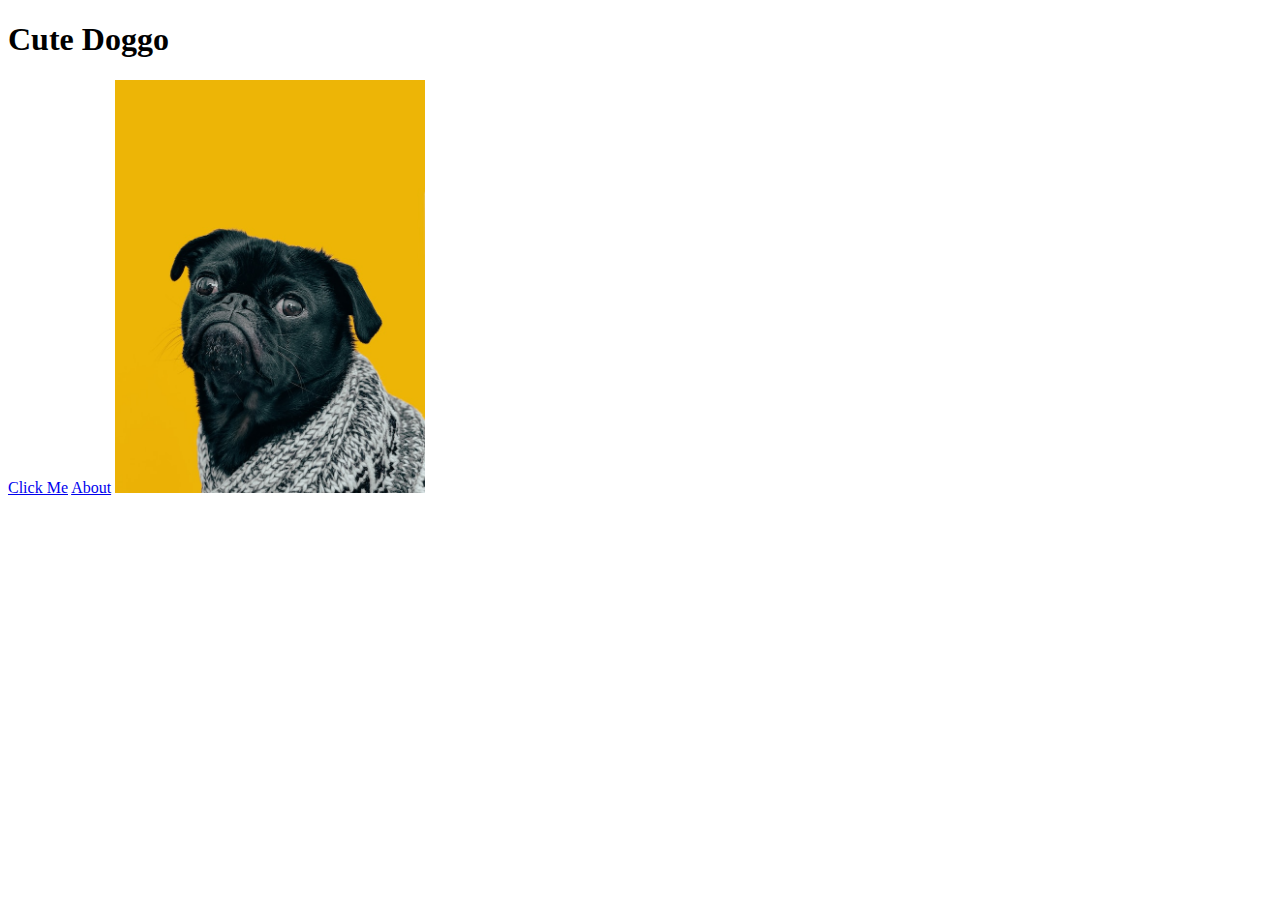
<file: 1-foundations/2-links-and-images/index.html>
<!DOCTYPE html>
<html lang="en">
  <head>
    <meta charset="UTF-8" />
    <meta name="viewport" content="width=device-width, initial-scale=1.0" />
    <title>Links and Images</title>
  </head>
  <body>
    <h1>Cute Doggo</h1>
    <a href="https://www.theodinproject.com/about">Click Me</a>

    <a href="./pages/about.html">About</a>

    <img src="./images/dog.jpg" alt="A Dog" width="310" height="413" />
  </body>
</html>
</file>
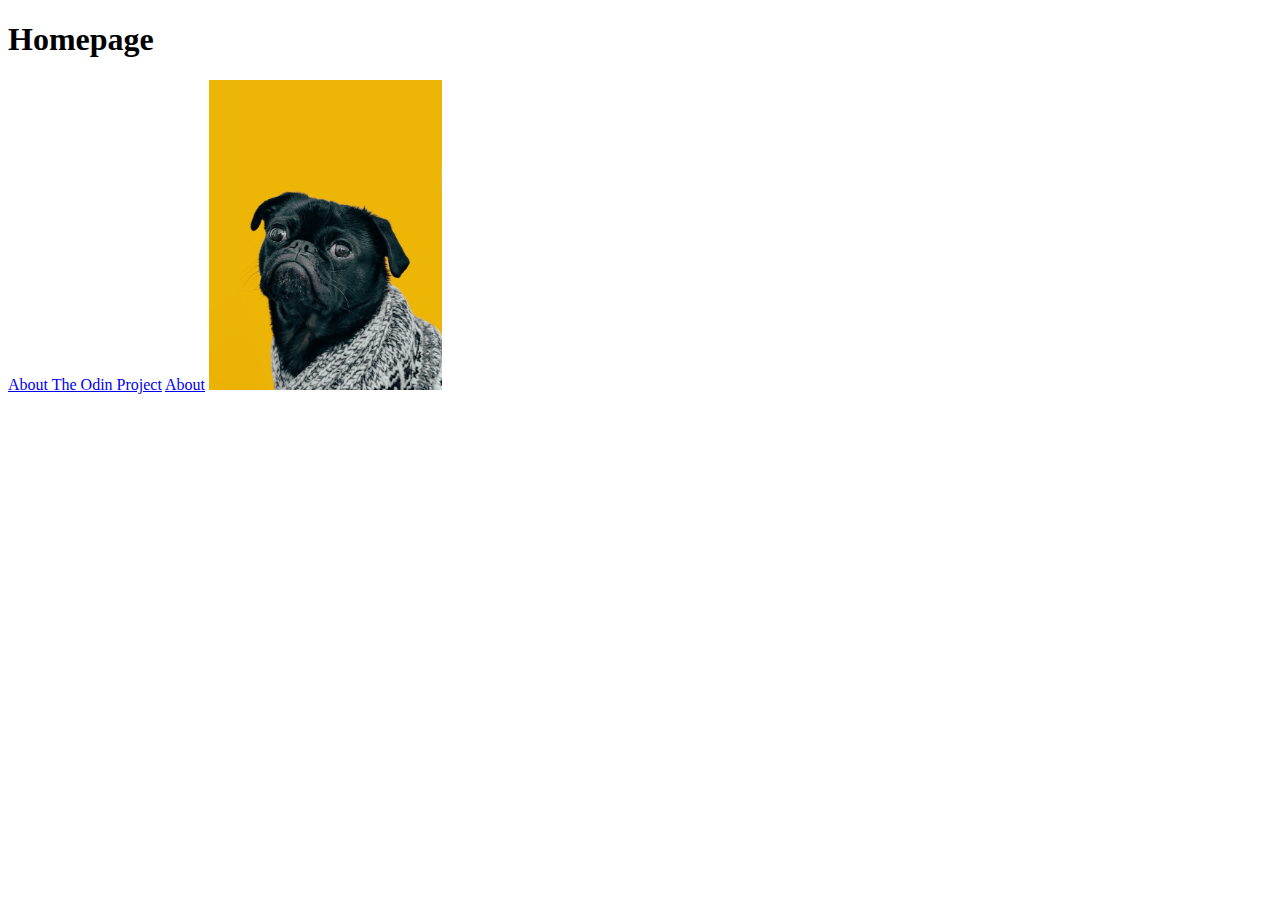
<file: 1-foundations/4-odin-links-and-images/index.html>
<!DOCTYPE html>
<html lang="en">
<head>
    <meta charset="UTF-8">
    <meta name="viewport" content="width=device-width, initial-scale=1.0">
    <title>Odin Links and Images</title>
</head>
<body>
    <h1>Homepage</h1>
    <a href="https://www.theodinproject.com/about" target="_blank">About The Odin Project</a>
    <a href="./pages/about.html">About</a>
    <img src="./images/dog.jpg" alt="dog" height="310" width="auto">
</body>
</html>
</file>
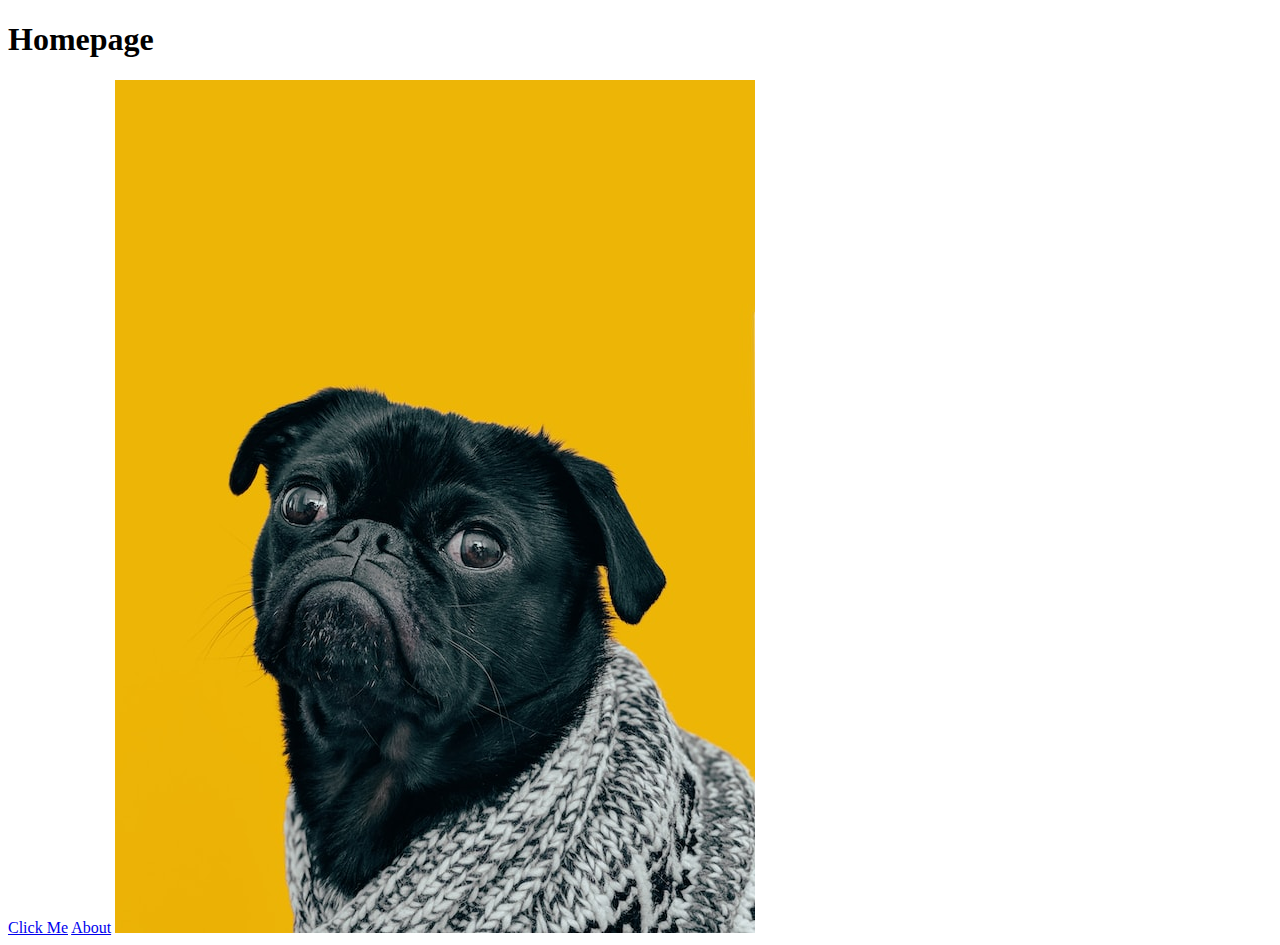
<file: foundations/links-and-images/index.html>
<!DOCTYPE html>
<html lang="en">
  <head>
    <meta charset="UTF-8" />
    <meta http-equiv="X-UA-Compatible" content="IE=edge" />
    <meta name="viewport" content="width=device-width, initial-scale=1.0" />
    <title>Links and Images</title>
  </head>
  <body>
    <h1>Homepage</h1>
    <a href="https://www.theodinproject.com/about">Click Me</a>

    <a href="./pages/about.html">About</a>

    <img src="./images/dog.jpg" alt="A Dog" />
  </body>
</html>
</file>
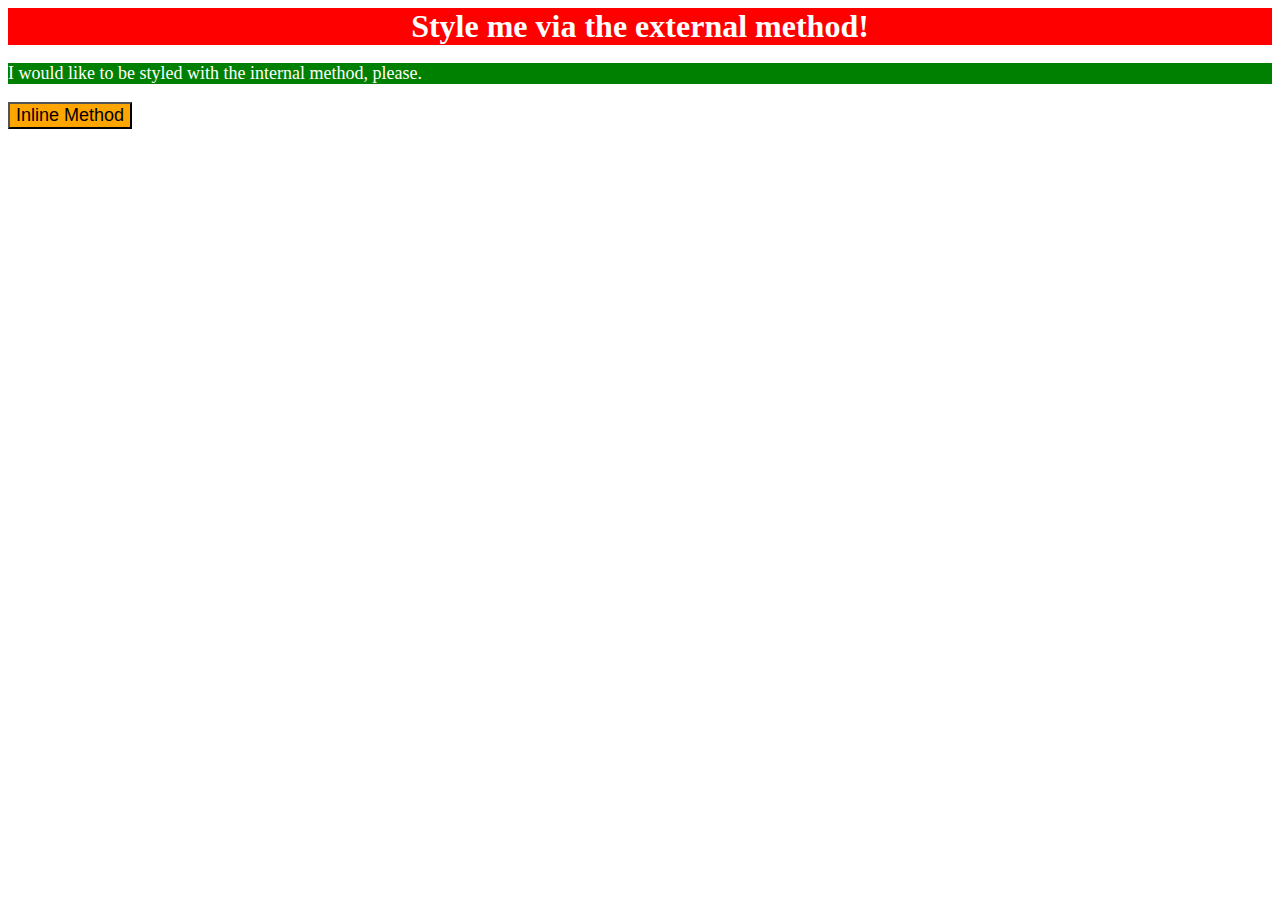
<file: 1-foundations/4-css-exercises/01-css-methods/index.html>
<!DOCTYPE html>
<html lang="en">
  <head>
    <meta charset="UTF-8" />
    <meta http-equiv="X-UA-Compatible" content="IE=edge" />
    <meta name="viewport" content="width=device-width, initial-scale=1.0" />
    <title>Methods for Adding CSS</title>
    <link rel="stylesheet" href="style.css" />
    <style>
      p {
        background-color: green;
        color: white;
        font-size: 18px;
      }
    </style>
  </head>
  <body>
    <div>Style me via the external method!</div>
    <p>I would like to be styled with the internal method, please.</p>
    <button style="background-color: orange; font-size: 18px">
      Inline Method
    </button>
  </body>
</html>
</file>
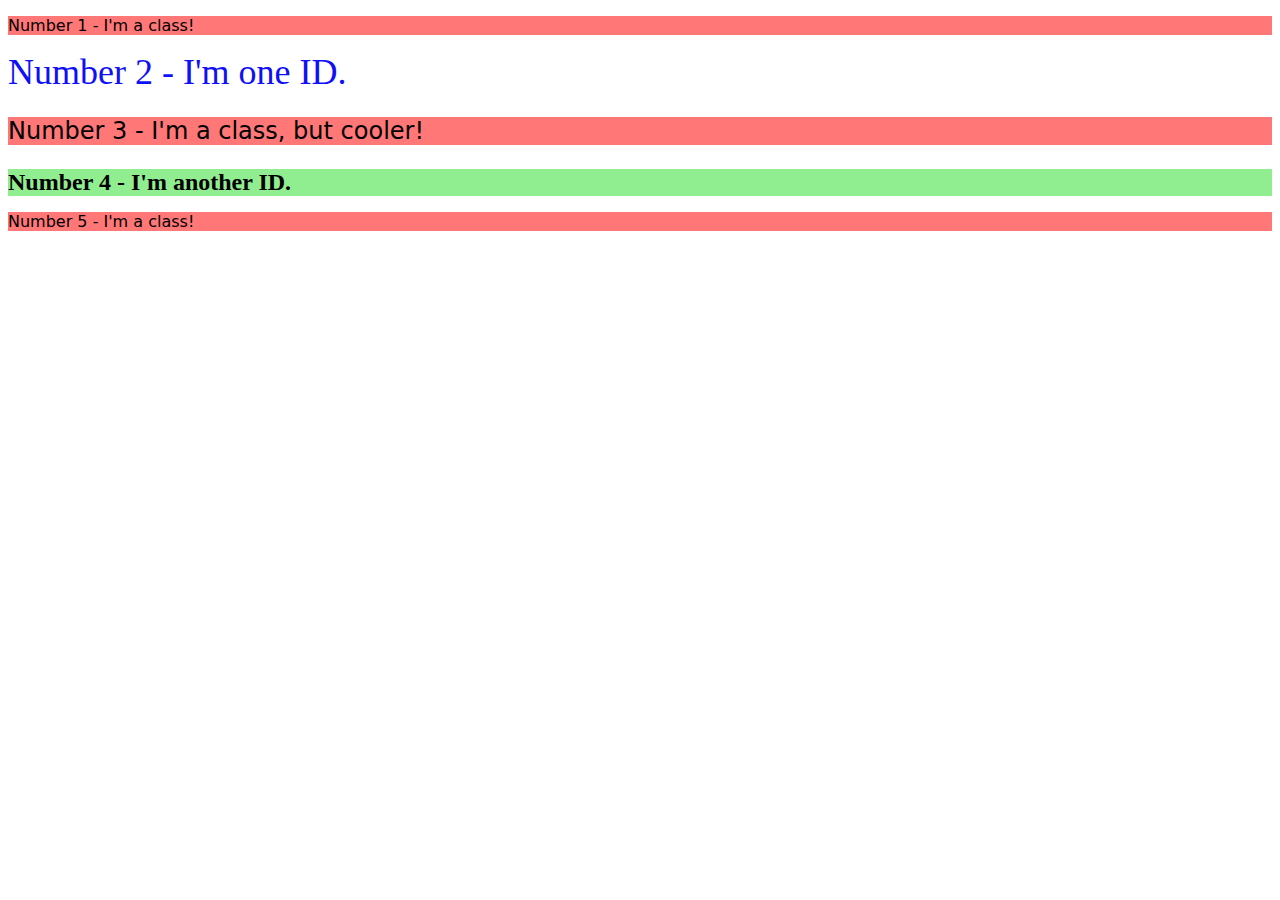
<file: 1-foundations/4-css-exercises/02-class-id-selectors/index.html>
<!DOCTYPE html>
<html lang="en">
  <head>
    <meta charset="UTF-8" />
    <meta http-equiv="X-UA-Compatible" content="IE=edge" />
    <meta name="viewport" content="width=device-width, initial-scale=1.0" />
    <title>Class and ID Selectors</title>
    <link rel="stylesheet" href="style.css" />
  </head>
  <body>
    <p class="odd-numbered">Number 1 - I'm a class!</p>
    <div id="second">Number 2 - I'm one ID.</div>
    <p class="odd-numbered third">Number 3 - I'm a class, but cooler!</p>
    <div id="fourth">Number 4 - I'm another ID.</div>
    <p class="odd-numbered">Number 5 - I'm a class!</p>
  </body>
</html>
</file>
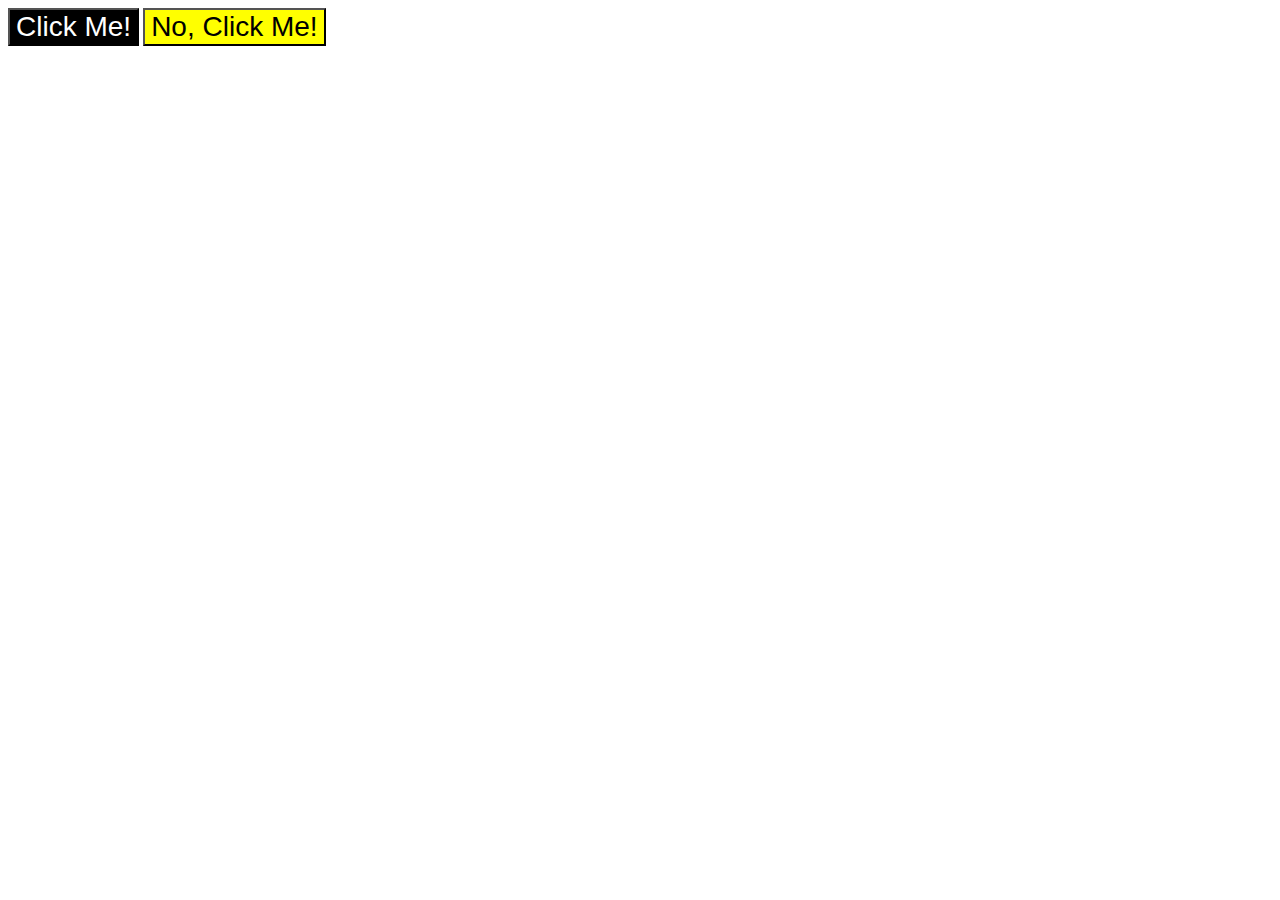
<file: 1-foundations/4-css-exercises/03-grouping-selectors/index.html>
<!DOCTYPE html>
<html lang="en">
  <head>
    <meta charset="UTF-8" />
    <meta http-equiv="X-UA-Compatible" content="IE=edge" />
    <meta name="viewport" content="width=device-width, initial-scale=1.0" />
    <title>Grouping Selectors</title>
    <link rel="stylesheet" href="style.css" />
  </head>
  <body>
    <button class="first">Click Me!</button>
    <button class="second">No, Click Me!</button>
  </body>
</html>
</file>
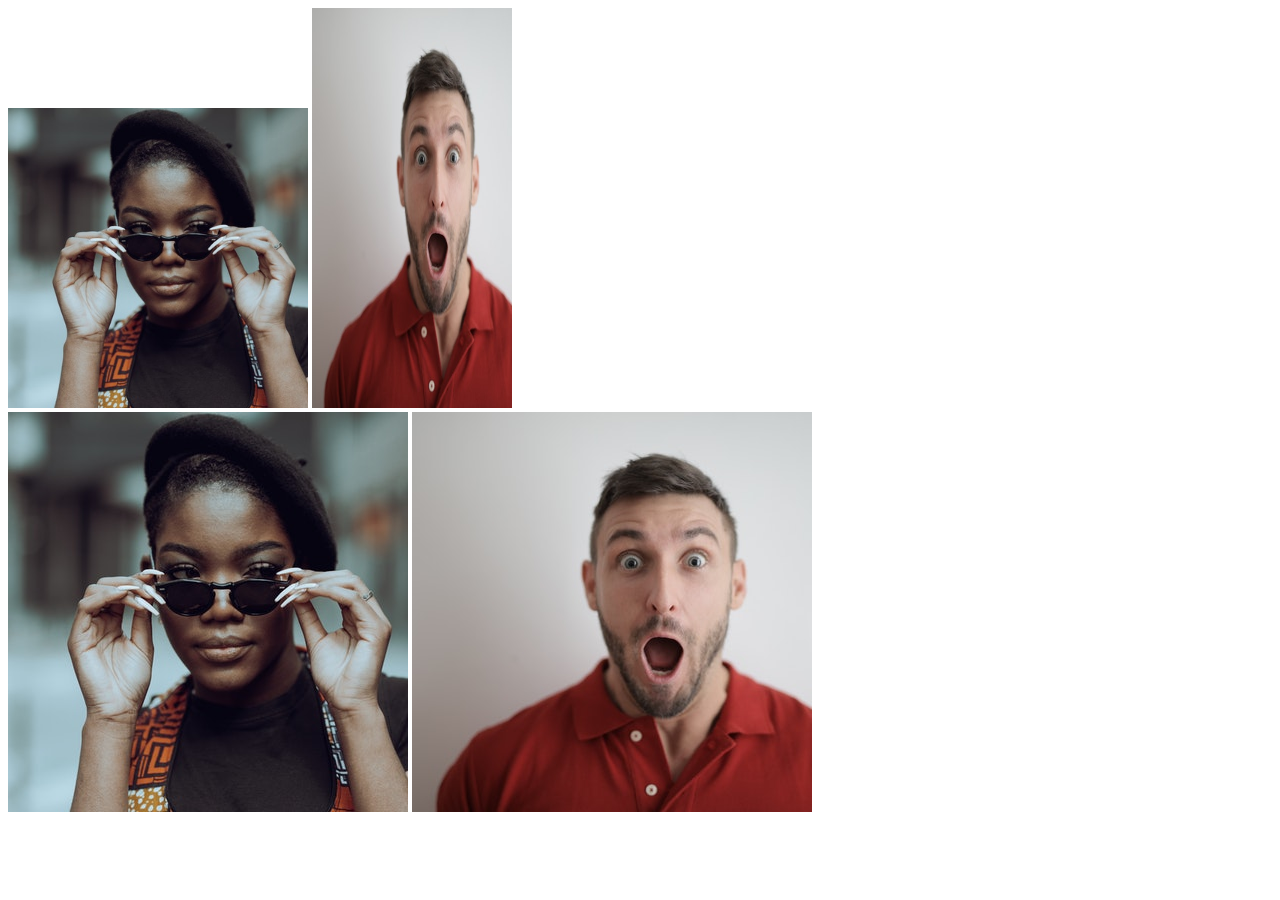
<file: 1-foundations/4-css-exercises/04-chaining-selectors/index.html>
<!DOCTYPE html>
<html lang="en">
  <head>
    <meta charset="UTF-8" />
    <meta http-equiv="X-UA-Compatible" content="IE=edge" />
    <meta name="viewport" content="width=device-width, initial-scale=1.0" />
    <title>Chaining Selectors</title>
    <link rel="stylesheet" href="style.css" />
  </head>
  <body>
    <!-- Check image source path. Review Foundations lesson - Links and Images -->
    <!-- Use the classes BELOW this line -->
    <div>
      <img
        class="avatar proportioned"
        src="./images/pexels-katho-mutodo-8434791.jpg"
        alt="Woman with glasses"
      />
      <img
        class="avatar distorted"
        src="./images/pexels-andrea-piacquadio-3777931.jpg"
        alt="Man with surprised expression"
      />
    </div>
    <!-- Use the classes ABOVE this line -->
    <div>
      <img
        class="original proportioned"
        src="./images/pexels-katho-mutodo-8434791.jpg"
        alt="Woman with glasses"
      />
      <img
        class="original distorted"
        src="./images/pexels-andrea-piacquadio-3777931.jpg"
        alt="Man with surprised expression"
      />
    </div>
  </body>
</html>
</file>
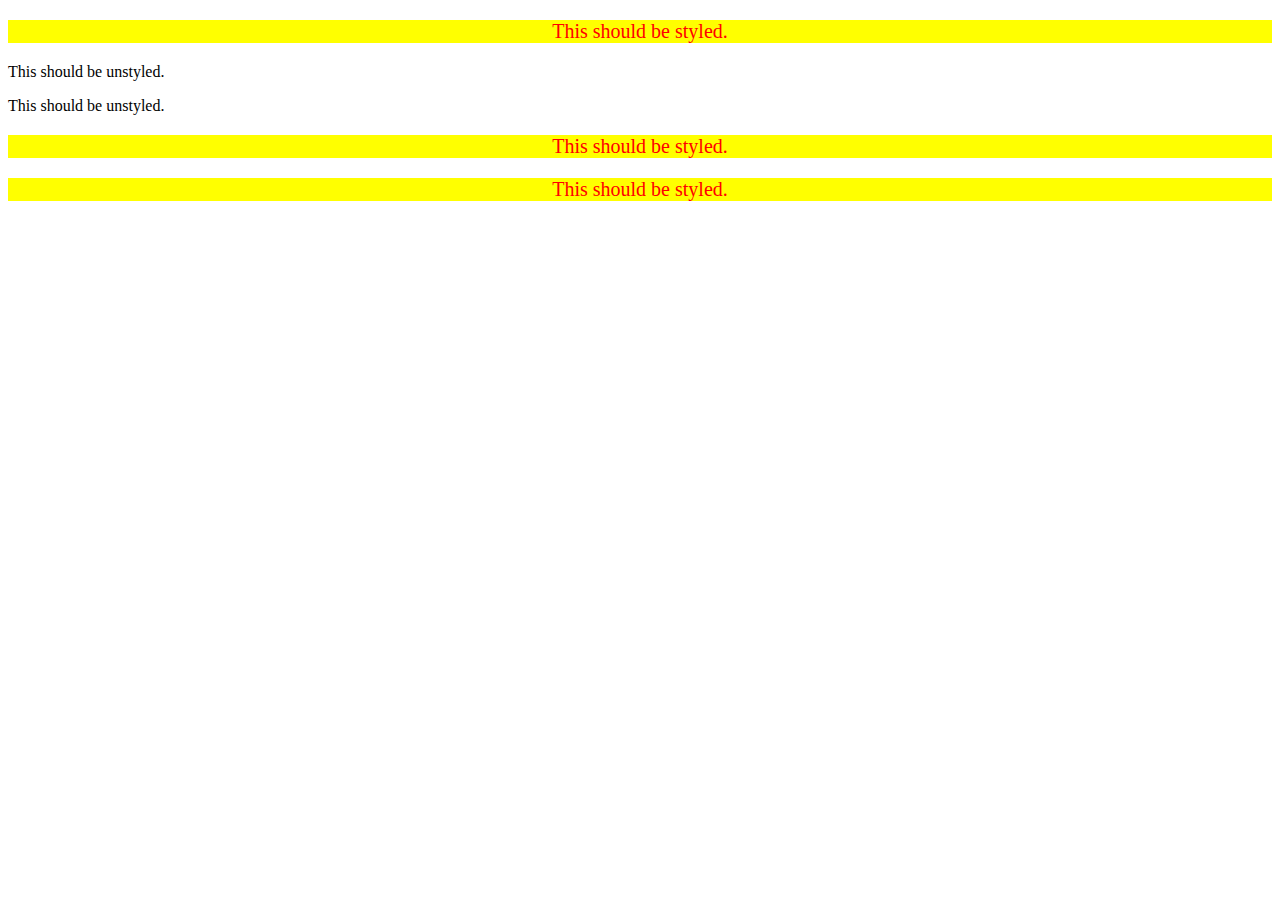
<file: 1-foundations/4-css-exercises/05-descendant-combinator/index.html>
<!DOCTYPE html>
<html lang="en">
  <head>
    <meta charset="UTF-8">
    <meta http-equiv="X-UA-Compatible" content="IE=edge">
    <meta name="viewport" content="width=device-width, initial-scale=1.0">
    <title>Descendant Combinator</title>
    <link rel="stylesheet" href="style.css">
  </head>
  <body>
    <div class="container">
      <p class="text">This should be styled.</p>
    </div>
    <p class="text">This should be unstyled.</p>
    <p class="text">This should be unstyled.</p>
    <div class="container">
      <p class="text">This should be styled.</p>
      <p class="text">This should be styled.</p>
    </div>
  </body>
</html>
</file>
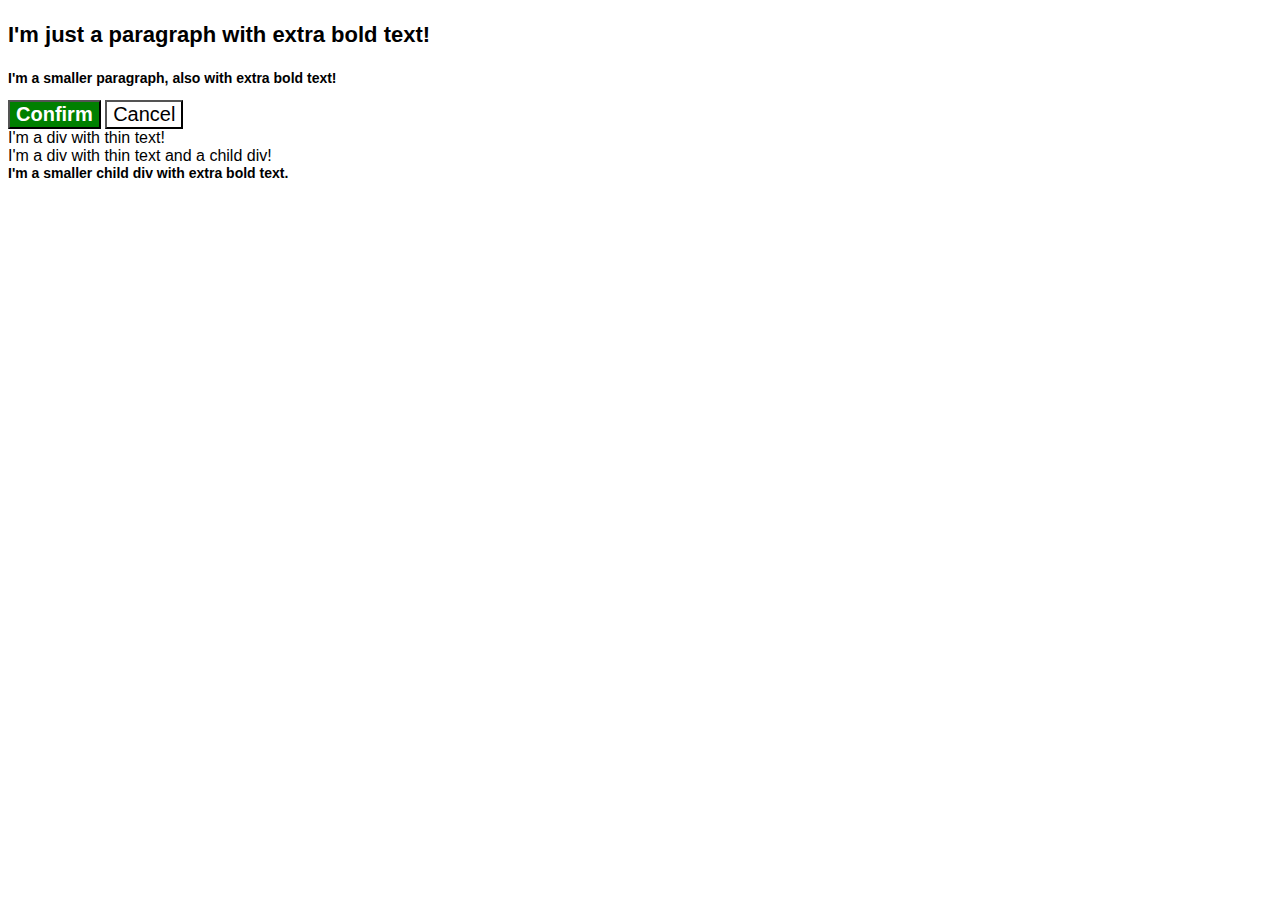
<file: 1-foundations/4-css-exercises/06-cascade-fix/index.html>
<!DOCTYPE html>
<html lang="en">
  <head>
    <meta charset="UTF-8">
    <meta http-equiv="X-UA-Compatible" content="IE=edge">
    <meta name="viewport" content="width=device-width, initial-scale=1.0">
    <title>Fix the Cascade</title>
    <link rel="stylesheet" href="style.css">
  </head>
  <body>
    <p class="para">I'm just a paragraph with extra bold text!</p>
    <p class="para small-para">I'm a smaller paragraph, also with extra bold text!</p>

    <button id="confirm-button" class="button confirm">Confirm</button>
    <button id="cancel-button" class="button cancel">Cancel</button>

    <div class="text">I'm a div with thin text!</div>
    <div class="text">I'm a div with thin text and a child div!
      <div class="text child">I'm a smaller child div with extra bold text.</div>
    </div>
  </body>
</html>
</file>
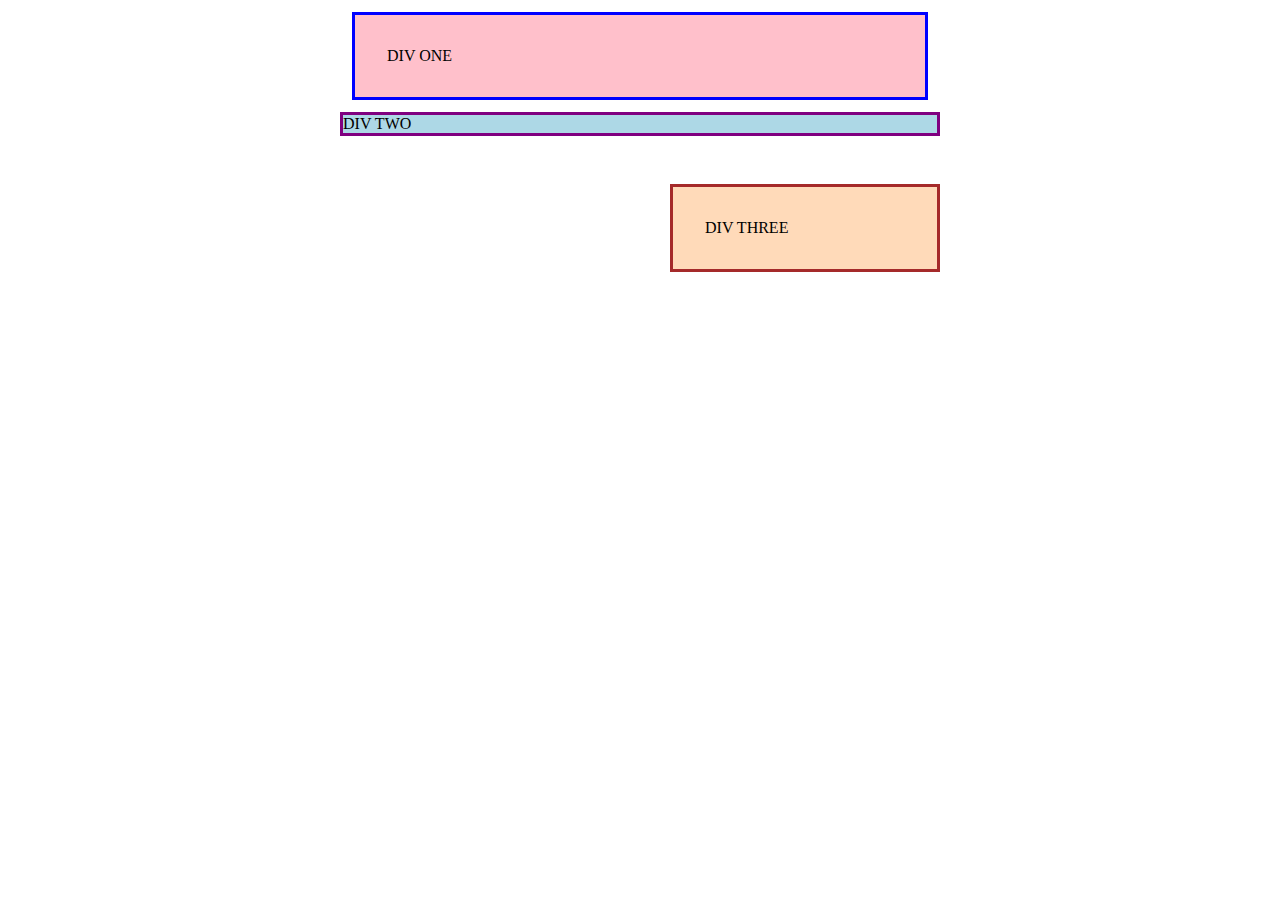
<file: 1-foundations/5-margin-and-padding/margin-and-padding-1/index.html>
<!DOCTYPE html>
<html lang="en">
  <head>
    <meta charset="UTF-8">
    <meta http-equiv="X-UA-Compatible" content="IE=edge">
    <meta name="viewport" content="width=device-width, initial-scale=1.0">
    <title>Margin and Padding exercise</title>
    <link rel="stylesheet" href="style.css">
  </head>
  <body>
    <div class="one">
      DIV ONE
    </div>
    <div class="two">
      DIV TWO
    </div>
    <div class="three">
      DIV THREE
    </div>
  </body>
</html>
</file>
<file: 1-foundations/4-css-exercises/01-css-methods/style.css>
div {
  background-color: red;
  color: white;
  font-size: 32px;
  text-align: center;
  font-weight: bold;
}
</file>
<file: 1-foundations/4-css-exercises/02-class-id-selectors/style.css>
.odd-numbered {
  background-color: rgb(255, 119, 119);
  font-family: "Verdana", "DejaVu Sans", sans-serif;
}

#second {
  color: rgb(15, 15, 248);
  font-size: 36px;
}

.third {
  font-size: 24px;
}

#fourth {
  background-color: rgb(144, 238, 144);
  font-size: 24px;
  font-weight: bold;
}
</file>
<file: 1-foundations/4-css-exercises/03-grouping-selectors/style.css>
.first {
  background-color: black;
  color: white;
}

.second {
  background-color: yellow;
}

.first,
.second {
  font-size: 28px;
  font-family: "Helvetica", "Times New Roman", sans-serif;
}
</file>
<file: 1-foundations/4-css-exercises/04-chaining-selectors/style.css>
/* Add CSS Styling */
.avatar.proportioned {
  width: 300px;
  height: auto;
}

.avatar.distorted {
  width: 200px;
  height: 400px;
}
</file>
<file: 1-foundations/4-css-exercises/05-descendant-combinator/style.css>
div p {
  background-color: yellow;
  color: red;
  font-size: 20px;
  text-align: center;
}
</file>
<file: 1-foundations/4-css-exercises/06-cascade-fix/style.css>
body {
  font-family: Arial, Helvetica, sans-serif;
}

.para,
.small-para {
  color: hsl(0, 0%, 0%);
  font-weight: 800;
}

.para {
  font-size: 22px;
}

.small-para {
  font-size: 14px;
  font-weight: 800;
}

.button {
  background-color: rgb(255, 255, 255);
  color: rgb(0, 0, 0);
  font-size: 20px;
}

.confirm {
  background: green;
  color: white;
  font-weight: bold;
}

div .child {
  color: rgb(0, 0, 0);
  font-weight: 800;
  font-size: 14px;
}
</file>
<file: 1-foundations/5-margin-and-padding/margin-and-padding-1/style.css>
body {
  max-width: 600px;
  margin: 0 auto;
}

.one {
  background: pink;
  border: 3px solid blue;
  /* CHANGE ME */
  padding: 32px;
  margin: 12px;
}

.two {
  background: lightblue;
  border: 3px solid purple;
  /* CHANGE ME */
  margin-bottom: 48px;
}

.three {
  background: peachpuff;
  border: 3px solid brown;
  width: 200px;
  /* CHANGE ME */
  padding: 32px;
  margin-left: auto;
}
</file>
